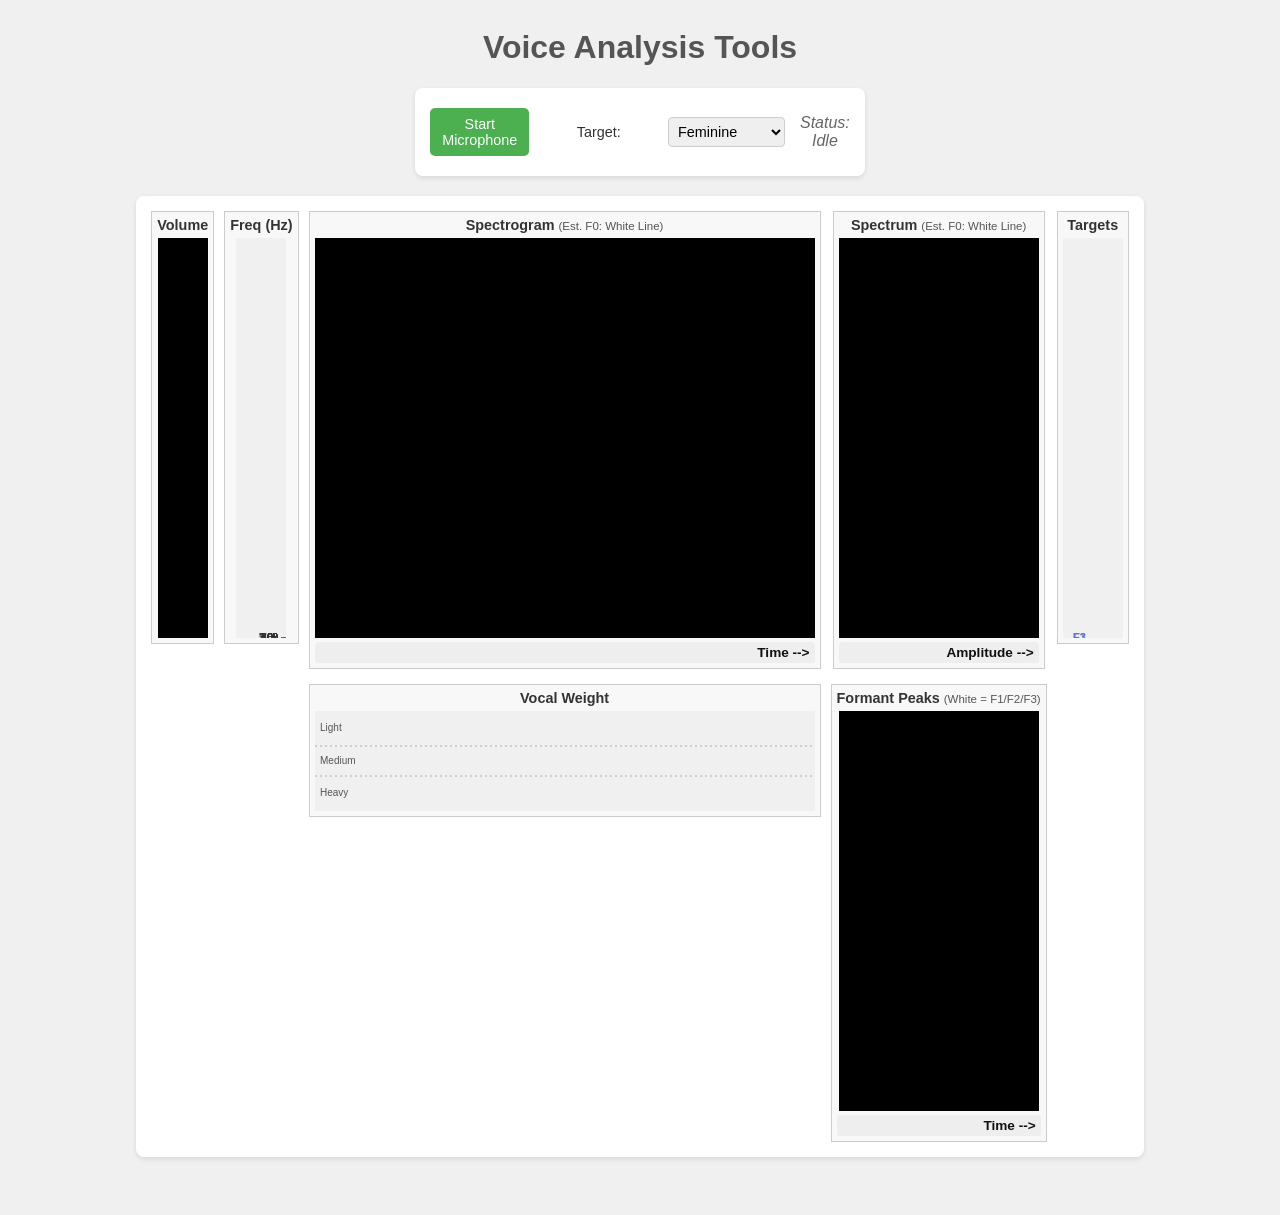
<file: index.html>
<!DOCTYPE html>
<!--redone by vibecoding through google gemini 2.4, access given by a generous friend-->
<html lang="en">
  <head>
    <meta charset="UTF-8" />
    <meta name="viewport" content="width=device-width, initial-scale=1.0" />
    <title>Transfeminine Voice Analysis Tools</title>
    <link rel="stylesheet" href="style.css" />
  </head>
  <body>
    <h1>Voice Analysis Tools</h1>
    <div class="controls">
      <button id="startButton">Start Microphone</button>
      <label for="speakerTargetSelect">Target:</label>
      <select id="speakerTargetSelect">
        <option value="feminine" selected>Feminine</option>
        <option value="androgynous">Androgynous</option>
        <option value="masculine">Masculine</option>
      </select>
      <p id="status">Status: Idle</p>
    </div>

    <!-- Main container using Flexbox for layout -->
    <div class="main-container">
      <!-- Column 1: Volume Meter -->
      <div class="meter-container">
        <label>Volume</label>
        <canvas id="volumeMeterCanvas" width="50" height="400"></canvas>
      </div>

      <!-- Column 2: Frequency Axis -->
      <div class="frequency-axis-container">
        <label>Freq (Hz)</label>
        <canvas id="frequencyAxisCanvas" width="50" height="400"></canvas>
      </div>

      <!-- Column 3: Spectrogram & Weight -->
      <div class="center-container">
        <div class="spectrogram-container">
          <label>Spectrogram <span class="axis-info">(Est. F0: White Line)</span></label>
          <canvas id="spectrogramCanvas" width="500" height="400"></canvas>
          <div class="axis-labels">
            <span class="x-axis-label">Time --></span>
          </div>
        </div>
        <div class="weight-container">
          <label>Vocal Weight</label>
          <canvas id="weightCanvas" width="500" height="100"></canvas>
          <!-- Static labels drawn on canvas background -->
        </div>
      </div>

      <!-- Column 4: Spectrum & Formant Graph -->
      <div class="right-container">
        <div class="spectrum-container">
          <label>Spectrum <span class="axis-info">(Est. F0: White Line)</span></label>
          <canvas id="spectrumCanvas" width="200" height="400"></canvas>
           <div class="axis-labels">
             <span class="x-axis-label">Amplitude --></span>
           </div>
        </div>
        <div class="formant-container">
          <!-- Updated label -->
          <label>Formant Peaks <span class="axis-info">(White = F1/F2/F3)</span></label>
          <canvas id="formantCanvas" width="200" height="400"></canvas>
           <div class="axis-labels">
             <span class="x-axis-label">Time --></span>
           </div>
        </div>
      </div>

       <!-- Column 5: Formant Labels -->
       <div class="formant-label-container">
         <label>Targets</label>
         <canvas id="formantLabelCanvas" width="60" height="400"></canvas> <!-- Slightly wider -->
       </div>

    </div>

    <script src="script.js"></script>
  </body>
</html>
</file>
<file: style.css>
body {
    font-family: sans-serif;
    background-color: #f0f0f0;
    color: #333;
    display: flex;
    flex-direction: column;
    align-items: center;
    padding-bottom: 50px;
}

h1 {
    color: #555;
    text-align: center;
}

.controls {
    margin-bottom: 20px;
    background-color: #fff;
    padding: 10px 15px; /* Reduced padding */
    border-radius: 8px;
    box-shadow: 0 2px 5px rgba(0, 0, 0, 0.1);
    text-align: center;
    display: flex; /* Align items horizontally */
    align-items: center;
    gap: 15px; /* Space between control elements */
}

.controls label {
    margin-bottom: 0; /* Remove bottom margin for inline label */
    font-weight: normal;
}

#startButton {
padding: 8px 12px; /* Slightly smaller button */
font-size: 0.9em;
cursor: pointer;
border: none;
background-color: #4caf50;
color: white;
border-radius: 5px;
transition: background-color 0.3s ease;
}

#startButton:hover {
background-color: #45a049;
}

#speakerTargetSelect {
padding: 5px;
font-size: 0.9em;
border: 1px solid #ccc;
border-radius: 4px;
}

#status {
/* margin-top: 10px; */ /* Removed top margin */
font-style: italic;
color: #666;
/* display: inline-block; */ /* Flex handles alignment */
margin-left: auto; /* Push status to the right */
}

.main-container {
    display: flex;
    justify-content: center;
    align-items: flex-start;
    gap: 10px;
    background-color: #fff;
    padding: 15px;
    border-radius: 8px;
    box-shadow: 0 2px 5px rgba(0, 0, 0, 0.1);
    width: fit-content;
    margin: 0 auto;
}

/* Style for containers holding a canvas and its labels */
.meter-container,
.frequency-axis-container,
.spectrogram-container,
.spectrum-container,
.formant-container,
.weight-container,
.formant-label-container {
    border: 1px solid #ccc;
    padding: 5px;
    background-color: #f8f8f8;
    display: flex;
    flex-direction: column;
    align-items: center;
}

/* Containers within columns */
.center-container,
.right-container {
    display: flex;
    flex-direction: column;
    align-items: center;
    gap: 15px;
}

/* Style for the canvases themselves */
canvas {
    background-color: #000;
    display: block;
}

/* Specific static canvas backgrounds */
#frequencyAxisCanvas,
#formantLabelCanvas,
#weightCanvas { /* Apply to weight canvas for background labels */
background-color: #f0f0f0;
}
/* Override weight canvas background if needed during drawing */
#weightCanvas.drawing {
background-color: #000;
}


label {
    font-weight: bold;
    margin-bottom: 5px;
    color: #333;
    text-align: center;
    width: 100%;
    font-size: 0.9em;
}

/* Style for small info text within labels */
.axis-info {
    font-size: 0.8em;
    font-weight: normal;
    color: #555;
}

.axis-labels {
    display: flex;
    justify-content: flex-end;
    width: 100%;
    padding: 3px 5px;
    box-sizing: border-box;
    font-size: 0.85em;
    font-weight: bold;
    color: #111;
    background-color: #eee;
    border-radius: 3px;
    margin-top: 4px;
}

.x-axis-label {
    text-align: right;
}
</file>
